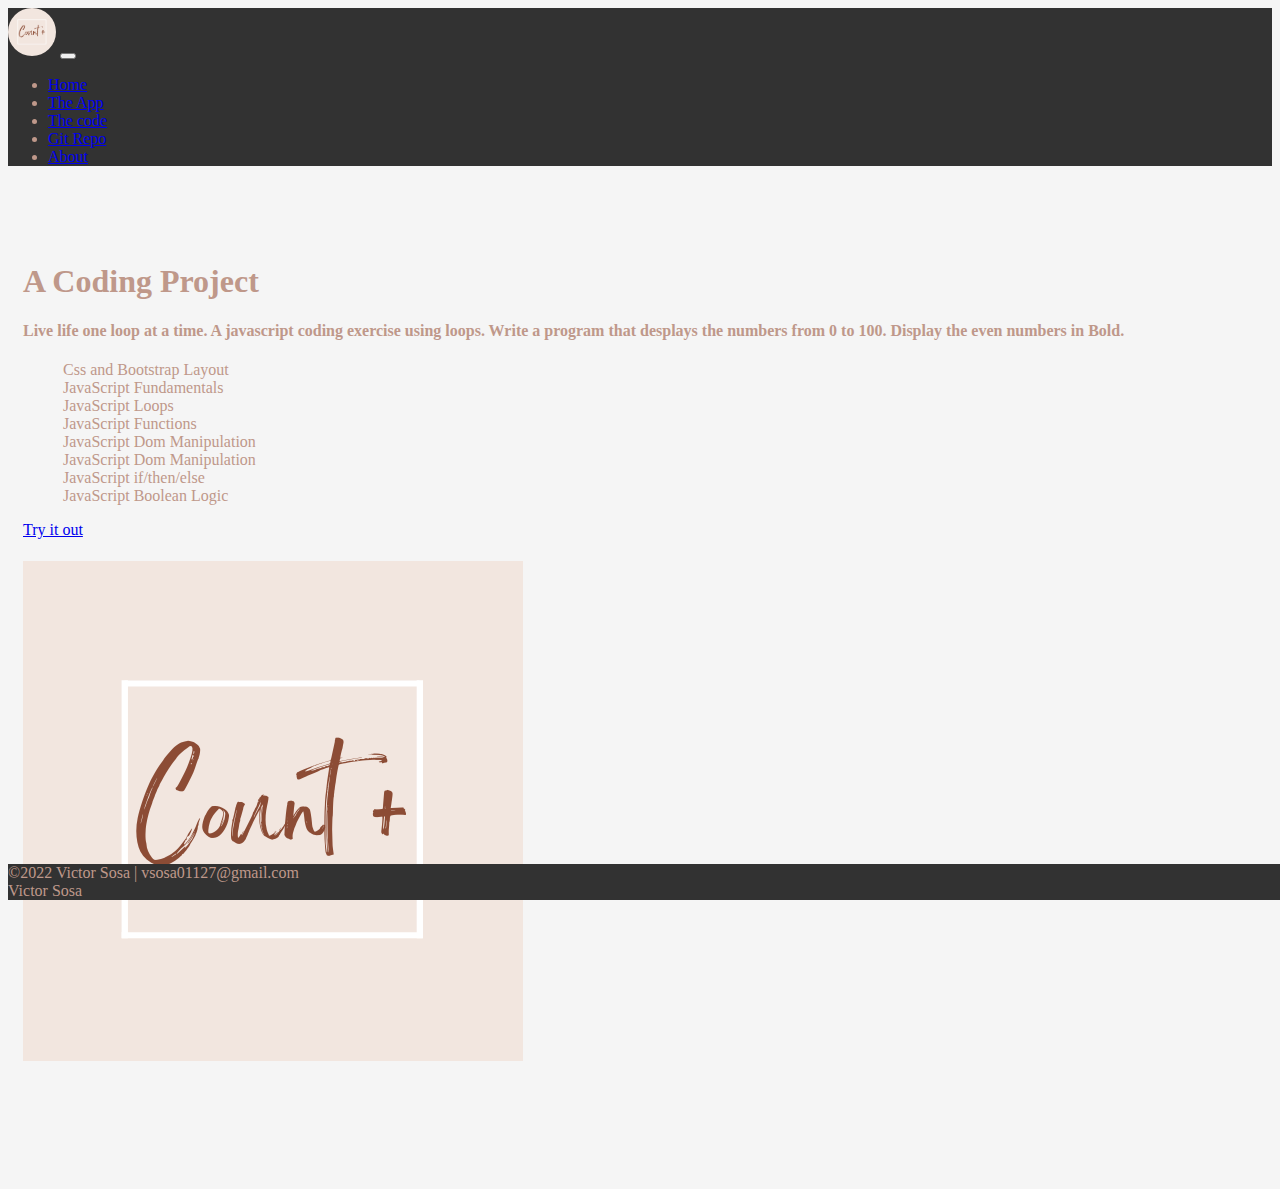
<file: index.html>
<!doctype html>
<html lang="en" class="h-100">

<head>
    <title>Count+: A Coding Project By Victor Sosa</title>
    <!-- Required meta tags -->
    <meta charset="utf-8">
    <meta name="viewport" content="width=device-width, initial-scale=1, shrink-to-fit=no">

    <!-- Bootstrap CSS -->
    <link href="https://cdn.jsdelivr.net/npm/bootstrap@5.1.1/dist/css/bootstrap.min.css" rel="stylesheet"
        integrity="sha384-F3w7mX95PdgyTmZZMECAngseQB83DfGTowi0iMjiWaeVhAn4FJkqJByhZMI3AhiU" crossorigin="anonymous">

    <!--custom CSS-->
    <link href="css/side.css" rel="stylesheet">

    <!--Window Icon-->
    <link rel="icon" type="image/png" href="/img/logo.png"/>

    <!--Social icons-Ionic-->
    <link href="http://code.ionicframework.com/ionicons/2.0.1/css/ionicons.min.css" rel="stylesheet">

</head>

<body class="d-flex flex-column h-100">
<!--navigation-->
    <nav class="navbar navbar-expand-md navbar-dark fixed-top">
        <div class="container-fluid">
            <a class="navbar-brand" href="index.html"><img class="navimg" src="/img/logo.png"></a>
            <button class="navbar-toggler" type="button" data-bs-toggle="collapse" data-bs-target="#navbarCollapse"
                aria-controls="navbarCollapse" aria-expanded="false" aria-label="Toggle navigation">
                <span class="navbar-toggler-icon"></span>
            </button>
            <div class="collapse navbar-collapse" id="navbarCollapse">
                <ul class="navbar-nav me-auto mb-2 mb-md-0">
                    <li class="nav-item">
                        <a class="nav-link active" aria-current="page" href="/index.html">Home</a>
                    </li>
                    <li class="nav-item">
                        <a class="nav-link" href="/app.html">The App</a>
                    </li>
                    <li class="nav-item">
                        <a class="nav-link" href="/code.html">The code</a>
                    </li>
                    <li class="nav-item">
                        <a class="nav-link" target="_blank" href="https://github.com/victor1127/CountProject">Git Repo</a>
                    </li>
                    <li class="nav-item">
                        <a class="nav-link" target="_blank" href="#">About</a>
                    </li>
                </ul>
            </div>
        </div>
    </nav>

<!--Main-->
    <main class="flex-shrink-0">
       <div class="container px-4 py-5">
        <div class="row g-5 py-5 row-cols-1 row-cols-md-2">
            <div class="col order-last order-md-first mt-4 mt-md-5">
               <h1 class="fw-bold display-5 1h-1 mb-3">A Coding Project</h1>
               <h4 class="lead">Live life one loop at a time. A javascript coding exercise using loops. 
                                Write a program that desplays the numbers from 0 to 100. Display the even numbers in <strong>Bold.</strong></h4>
                
                <ul class="fa-ul checklist pt-2">
                    <li><span class="fa-li"><i class="ion-android-checkbox"></i> Css and Bootstrap Layout</span></li>
                    <li><span class="fa-li"><i class="ion-android-checkbox"></i> JavaScript Fundamentals</span></li>
                    <li><span class="fa-li"><i class="ion-android-checkbox"></i> JavaScript Loops</span></li>
                    <li><span class="fa-li"><i class="ion-android-checkbox"></i> JavaScript Functions</span></li>
                    <li><span class="fa-li"><i class="ion-android-checkbox"></i> JavaScript Dom Manipulation</span></li>
                    <li><span class="fa-li"><i class="ion-android-checkbox"></i> JavaScript Dom Manipulation</span></li>
                    <li><span class="fa-li"><i class="ion-android-checkbox"></i> JavaScript if/then/else</span></li>
                    <li><span class="fa-li"><i class="ion-android-checkbox"></i> JavaScript Boolean Logic</span></li>
                </ul>

                <div>
                    <a type="button" class="btn btn-outline-dark btn-large px-4 me-md-2" href="app.html">Try it out</a>
                </div>

                <h5 class="fw-bold mt-5">
                    <div class="d-flex">
                        <div class="row">
                            <div class="col"><i class="ion-social-javascript tecnology"></i></div>
                            <div class="col"><i class="ion-social-html5 tecnology"></i></div>
                            <div class="col"><i class="ion-social-css3 tecnology"></i></div>
                            <div class="col"><i class="ion-ios-book tecnology"></i></div>
                        </div>
                    </div>
                </h5>

            </div>

            <!--Main image-->
            <div class="col">
                <img class="img-fluid center-block d-block mx-auto" src="img/logo.png" alt="logo">
            </div>
       </div>
    </main>

<!--footer-->
    <footer class="footer mt-auto py-3  sticky-footer">
        <div class="container-fluid">
            <div class="row row-cols-1 row-cols-md-3 gy-2">
                <!--copy right-->
                <div class="col text-light order-last order-md-first">
                    <div>
                        <span class="text-muted">&copy;2022 </span>Victor Sosa | vsosa01127@gmail.com
                    </div>
                </div>

                <!--footer img-->
                <div class="col text-light d-flex align-items-center justify-content-center">
                    <div>
                        <p id="imgp">Victor Sosa</p>
                    </div>
                </div>

                <!--socials icons-->
                <div class="col d-flex align-items-center justify-content-center justify-content-md-end">
                    <div class="row">
                        <!--facebook-->
                        <div class="col icon">
                            <a href="#"><i class="ion-social-linkedin"></i></a>
                        </div>

                        <!--twitter-->
                        <div class="col icon">
                            <a href="#"><i class="ion-social-twitter"></i></a>
                        </div>

                        <!--git-->
                        <div class="col icon">
                            <a href="#"><i class="ion-social-github"></i></a>
                        </div>
                    </div>
                </div>
            </div>
        </div>
    </footer>

    <!-- Bootstrap JS -->
    <script src="https://cdn.jsdelivr.net/npm/bootstrap@5.1.1/dist/js/bootstrap.bundle.min.js"
        integrity="sha384-/bQdsTh/da6pkI1MST/rWKFNjaCP5gBSY4sEBT38Q/9RBh9AH40zEOg7Hlq2THRZ" crossorigin="anonymous">
    </script>
    <script src="/js/side.js"></script>

</body>

</html>
</file>
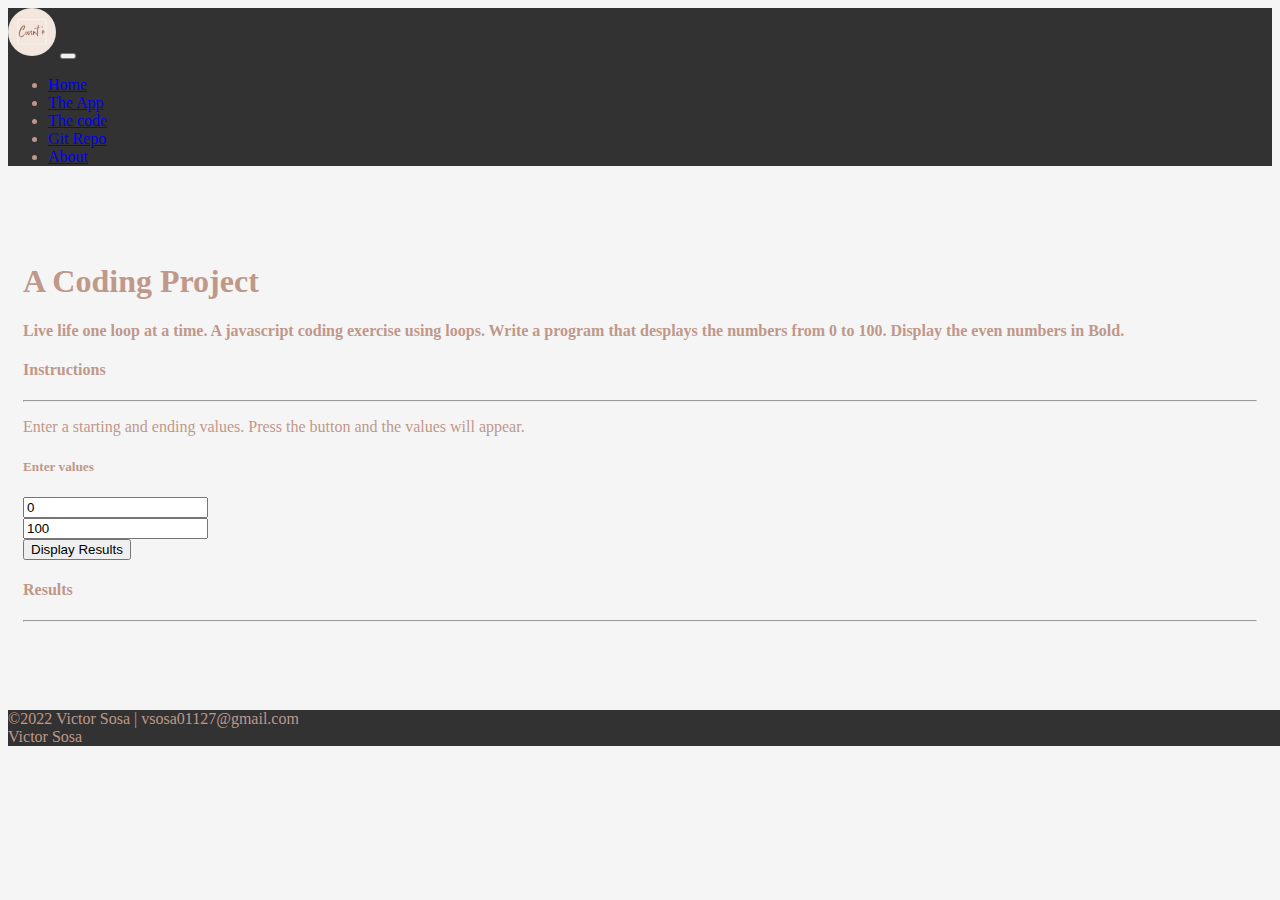
<file: app.html>
<!doctype html>
<html lang="en" class="h-100">

<head>
    <title>Count+: A Coding Project By Victor Sosa</title>
    <!-- Required meta tags -->
    <meta charset="utf-8">
    <meta name="viewport" content="width=device-width, initial-scale=1, shrink-to-fit=no">

    <!-- Bootstrap CSS -->
    <link href="https://cdn.jsdelivr.net/npm/bootstrap@5.1.1/dist/css/bootstrap.min.css" rel="stylesheet"
        integrity="sha384-F3w7mX95PdgyTmZZMECAngseQB83DfGTowi0iMjiWaeVhAn4FJkqJByhZMI3AhiU" crossorigin="anonymous">

    <!--custom CSS-->
    <link href="css/side.css" rel="stylesheet">

    <!--Window Icon-->
    <link rel="icon" type="image/png" href="/img/logo.png"/>

    <!--Social icons-Ionic-->
    <link href="http://code.ionicframework.com/ionicons/2.0.1/css/ionicons.min.css" rel="stylesheet">

</head>

<body class="d-flex flex-column h-100">
<!--navigation-->
    <nav class="navbar navbar-expand-md navbar-dark fixed-top">
        <div class="container-fluid">
            <a class="navbar-brand" href="index.html"><img class="navimg" src="/img/logo.png"></a>
            <button class="navbar-toggler" type="button" data-bs-toggle="collapse" data-bs-target="#navbarCollapse"
                aria-controls="navbarCollapse" aria-expanded="false" aria-label="Toggle navigation">
                <span class="navbar-toggler-icon"></span>
            </button>
            <div class="collapse navbar-collapse" id="navbarCollapse">
                <ul class="navbar-nav me-auto mb-2 mb-md-0">
                    <li class="nav-item">
                        <a class="nav-link" aria-current="page" href="/index.html">Home</a>
                    </li>
                    <li class="nav-item">
                        <a class="nav-link active" href="/app.html">The App</a>
                    </li>
                    <li class="nav-item">
                        <a class="nav-link" href="/code.html">The code</a>
                    </li>
                    <li class="nav-item">
                        <a class="nav-link" target="_blank" href="https://github.com/victor1127/CountProject">Git Repo</a>
                    </li>
                    <li class="nav-item">
                        <a class="nav-link" target="_blank" href="#">About</a>
                    </li>
                </ul>
            </div>
        </div>
    </nav>
 
    <!--Main-->
    <main class="flex-shrink-0">
        <div class="container">
            <div class="row py-5 row-cols-1 row-cols-md-2">
                <!--program description-->
                <div class="col-md-5 border-end border-2">
                    <h1 class="fw-bold display-5 1h-1 mb-3">A Coding Project</h1>
                    <h4 class="lead">Live life one loop at a time. A javascript coding exercise using loops. 
                                Write a program that desplays the numbers from 0 to 100. Display the even numbers 
                                in <strong>Bold.</strong></h4>                 
                    <h4 class="pt-4">Instructions</h4>
                    <hr class="m-1">
                    <p>Enter a starting and ending values. Press the button and the values will appear.</p>
                </div>
                <div class="col-md-7 p-3">
                    <h5>Enter values</h5>
                    <form class="row">
                        <!--start value-->
                        <div class="col">
                            <input id="startvalue" class="form-control" type="number" value=0 aria-label="0"/>
                        </div>
                        <!--End value-->
                        <div class="col">
                            <input id="endtvalue" class="form-control" type="number"  value="100" aria-label="100"/>
                        </div>
                        <!--button-->
                        <div class="col-12 d-flex justify-content-end mt-2">
                            <button id="btnresult" class="btn btn-dark " type="button">Display Results</button>
                        </div>
                    </form>

                    <!--table-->
                    <div class="pt-5">
                        <h4><b>Results</b></h4>
                        <hr class="m-1">
                        <div class="table-responsive">
                            <table class="table table-striped table-sm">
                                <tbody id="tableresult">
                                    <!--<tr><td>1</td></tr>-->
                                </tbody>
                            </table>
                        </div>
                    </div>
                </div>
            </div>
        </div>
    </main>

    <!--footer-->
    <footer class="footer mt-auto py-3 sticky-footer">
        <div class="container-fluid">
            <div class="row row-cols-1 row-cols-md-3 gy-2">
                <!--copy right-->
                <div class="col text-light order-last order-md-first">
                    <div>
                        <span class="text-muted">&copy;2022 </span>Victor Sosa | vsosa01127@gmail.com
                    </div>
                </div>

                <!--footer img-->
                <div class="col text-light d-flex align-items-center justify-content-center">
                    <div>
                        <p id="imgp">Victor Sosa</p>
                    </div>
                </div>

                <!--socials icons-->
                <div class="col d-flex align-items-center justify-content-center justify-content-md-end">
                    <div class="row">
                        <!--facebook-->
                        <div class="col icon">
                            <a href="#"><i class="ion-social-linkedin"></i></a>
                        </div>

                        <!--twitter-->
                        <div class="col icon">
                            <a href="#"><i class="ion-social-twitter"></i></a>
                        </div>

                        <!--git-->
                        <div class="col icon">
                            <a href="#"><i class="ion-social-github"></i></a>
                        </div>
                    </div>
                </div>
            </div>
        </div>
    </footer>

    <!-- Bootstrap JS -->
    <script src="https://cdn.jsdelivr.net/npm/bootstrap@5.1.1/dist/js/bootstrap.bundle.min.js"
        integrity="sha384-/bQdsTh/da6pkI1MST/rWKFNjaCP5gBSY4sEBT38Q/9RBh9AH40zEOg7Hlq2THRZ" crossorigin="anonymous">
    </script>

    <script src="/js/side.js"></script>

    <script>
        document.getElementById("btnresult").addEventListener("click", GetValues);
    </script>


</body>
</html>
</file>
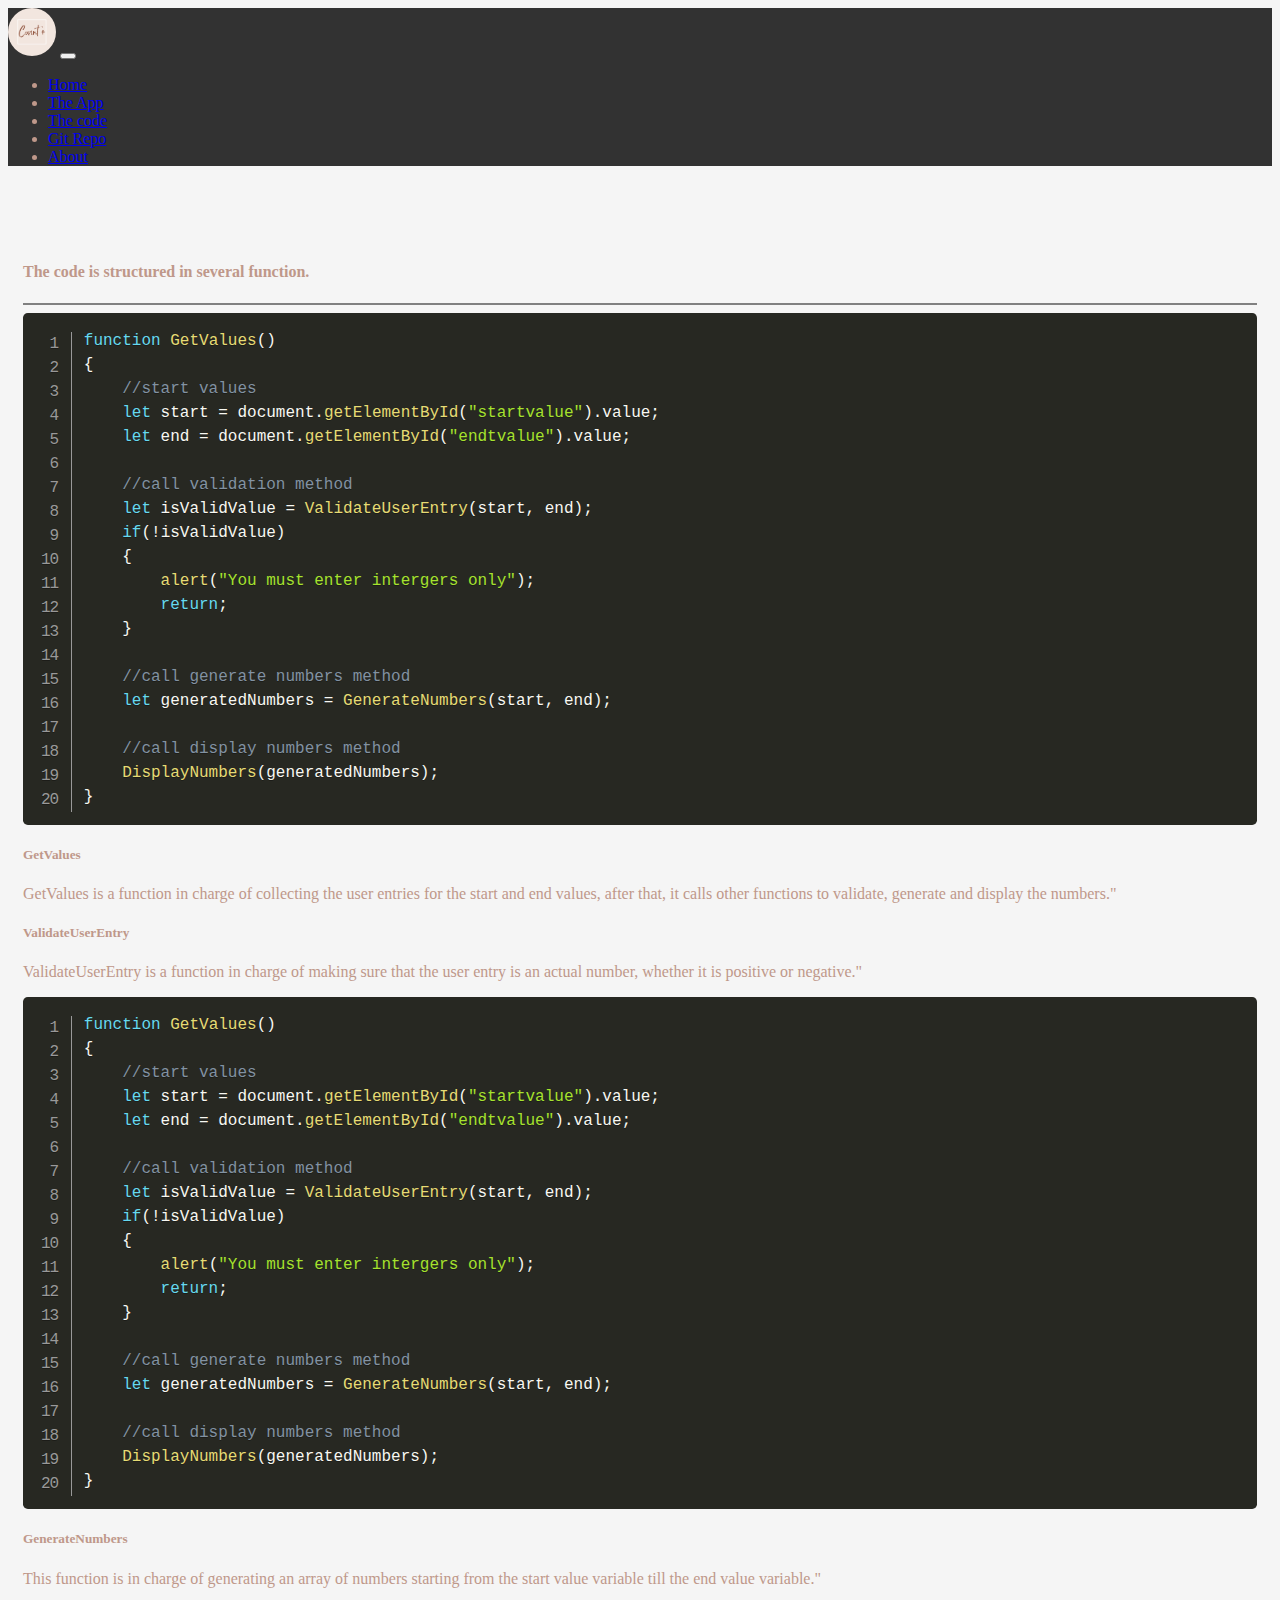
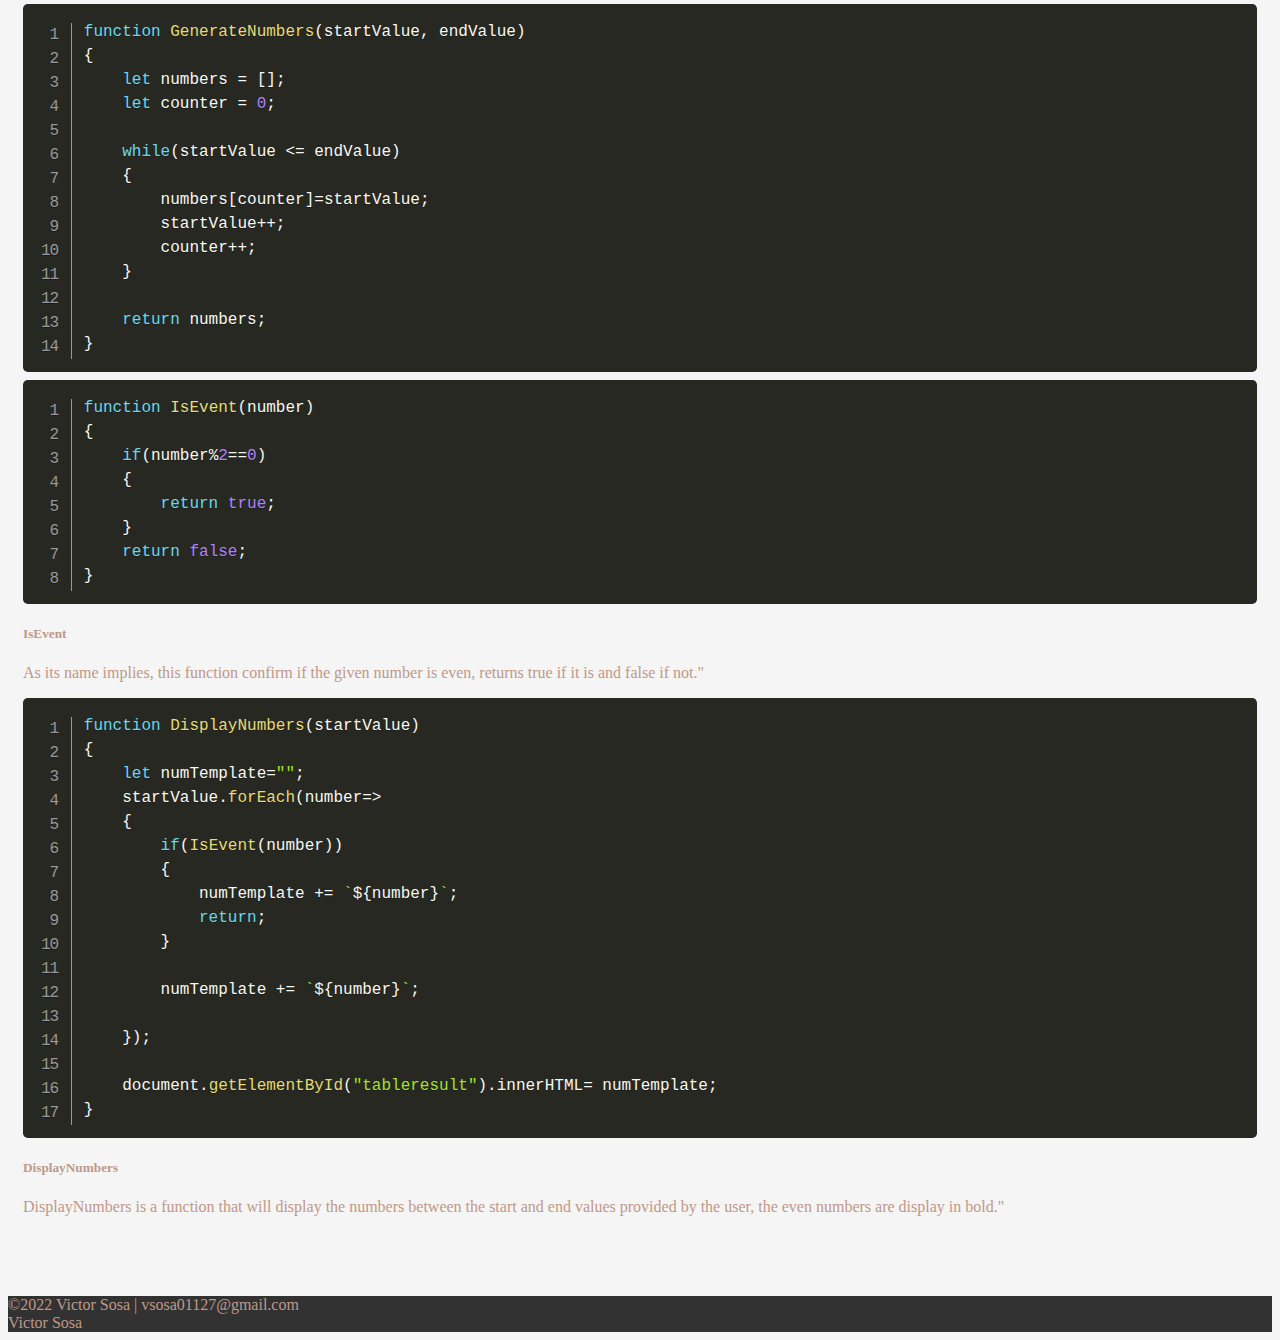
<file: code.html>
<!doctype html>
<html lang="en" class="h-100">

<head>
    <title>Count+: A Coding Project By Victor Sosa</title>
    <!-- Required meta tags -->
    <meta charset="utf-8">
    <meta name="viewport" content="width=device-width, initial-scale=1, shrink-to-fit=no">

    <!-- Bootstrap CSS -->
    <link href="https://cdn.jsdelivr.net/npm/bootstrap@5.1.1/dist/css/bootstrap.min.css" rel="stylesheet"
        integrity="sha384-F3w7mX95PdgyTmZZMECAngseQB83DfGTowi0iMjiWaeVhAn4FJkqJByhZMI3AhiU" crossorigin="anonymous">

    <!--custom CSS-->
    <link href="css/side.css" rel="stylesheet">

    <!--Window Icon-->
    <link rel="icon" type="image/png" href="/img/logo.png"/>

    <!--Social icons-Ionic-->
    <link href="http://code.ionicframework.com/ionicons/2.0.1/css/ionicons.min.css" rel="stylesheet">

    <!--Prism-->
    <link href="css/prism.css" rel="stylesheet">

</head>

<body class="d-flex flex-column h-100">
<!--navigation-->
    <nav class="navbar navbar-expand-md navbar-dark fixed-top">
        <div class="container-fluid">
            <a class="navbar-brand" href="index.html"><img class="navimg" src="/img/logo.png"></a>
            <button class="navbar-toggler" type="button" data-bs-toggle="collapse" data-bs-target="#navbarCollapse"
                aria-controls="navbarCollapse" aria-expanded="false" aria-label="Toggle navigation">
                <span class="navbar-toggler-icon"></span>
            </button>
            <div class="collapse navbar-collapse" id="navbarCollapse">
                <ul class="navbar-nav me-auto mb-2 mb-md-0">
                    <li class="nav-item">
                        <a class="nav-link" aria-current="page" href="/index.html">Home</a>
                    </li>
                    <li class="nav-item">
                        <a class="nav-link" href="/app.html">The App</a>
                    </li>
                    <li class="nav-item">
                        <a class="nav-link active" href="/code.html">The code</a>
                    </li>
                    <li class="nav-item">
                        <a class="nav-link" target="_blank" href="https://github.com/victor1127/CountProject">Git Repo</a>
                    </li>
                    <li class="nav-item">
                        <a class="nav-link" target="_blank" href="#">About</a>
                    </li>
                </ul>
            </div>
        </div>
    </nav>
 
    <!--Main-->
    <main class="flex-shrink-0">
        <div class="container px-5 py-5">
            <!--GetValue method-->
            <div class="row pt-5 row-cols-1 row-cols-md-2">
                <div>
                    <h4><b>The code is structured in several function.</b></h4>
                    <hr class="standard mt-0">
                </div>

                <!--The code-->
                <div class="col-md-8">
                    <pre class="line-numbers"><code class="language-javascript">
                        function GetValues()
                        {
                            //start values
                            let start = document.getElementById("startvalue").value;
                            let end = document.getElementById("endtvalue").value; 

                            //call validation method
                            let isValidValue = ValidateUserEntry(start, end);
                            if(!isValidValue)
                            {
                                alert("You must enter intergers only");
                                return;
                            }  

                            //call generate numbers method
                            let generatedNumbers = GenerateNumbers(start, end);
                        
                            //call display numbers method
                            DisplayNumbers(generatedNumbers);                           
                        }
                    </code>
                    </pre>
                </div>

                <!--code description-->
                <div class="col-md-4 pt-2 d-flex align-items-center">
                    <div>
                        <h5 class="pt-2">GetValues</h5>
                        <p>GetValues is a function in charge of collecting the user entries for the start and end values,
                           after that, it calls other functions to validate, generate and display the numbers."
                        </p>
                    </div>
                </div>
            </div>

            <!--ValidateUserEntry method-->
            <div class="row row-cols-1 row-cols-md-2">
                <!--Method description-->
                <div class="col-md-4 pt-2 order-last order-md-first d-flex align-items-center">
                    <div>
                        <h5 class="pt-2">ValidateUserEntry</h5>
                        <p>ValidateUserEntry is a function in charge of making sure that the user entry is an actual number,
                            whether it is positive or negative."
                        </p>
                    </div>
                </div>
                <div class="col-md-8 ">
                    <!--Validate user entry display-->
                    <pre class="line-numbers"><code class="language-javascript">
                        function GetValues()
                        {
                            //start values
                            let start = document.getElementById("startvalue").value;
                            let end = document.getElementById("endtvalue").value; 

                            //call validation method
                            let isValidValue = ValidateUserEntry(start, end);
                            if(!isValidValue)
                            {
                                alert("You must enter intergers only");
                                return;
                            }  

                            //call generate numbers method
                            let generatedNumbers = GenerateNumbers(start, end);
                        
                            //call display numbers method
                            DisplayNumbers(generatedNumbers);                           
                        }
                    </code>
                    </pre>     
                </div>
            </div> 

            <div class="row row-cols-1 row-cols-md-2">
                <div class="col-md-4 pt-2 order-last order-md-first d-flex align-items-center">
                    <div>
                        <h5 class="pt-2">GenerateNumbers</h5>
                        <p>This function is in charge of generating an array of numbers starting from the start value variable till 
                            the end value variable."
                        </p>
                    </div>
                </div>
                <div class="col-md-8">
                    <pre class="line-numbers"><code class="language-javascript">
                        function GenerateNumbers(startValue, endValue)
                        {
                            let numbers = [];
                            let counter = 0;
                        
                            while(startValue <= endValue)
                            {
                                numbers[counter]=startValue;
                                startValue++;
                                counter++;
                            }
                        
                            return numbers;
                        }
                    </code>
                    </pre> 
                </div>

            </div>

            <div class="row row-cols-1 row-cols-md-2">
                <div class="col-md-8">
                    <pre class="line-numbers"><code class="language-javascript">
                        function IsEvent(number)
                        {
                            if(number%2==0)
                            {
                                return true;
                            }
                            return false;
                        }
                    </code>
                    </pre>
                </div>

                <div class="col-md-4 d-flex align-items-center">
                    <div>
                        <h5 class="pt-2">IsEvent</h5>
                        <p>As its name implies, this function confirm if the given number is even,
                           returns true if it is and false if not."
                        </p>
                    </div>
                </div>

            </div>

            <div class="row row-cols-1 row-cols-md-2">
                <div class="col-md-8">
                    <pre class="line-numbers"><code class="language-javascript">
                        function DisplayNumbers(startValue)
                        {
                            let numTemplate="";
                            startValue.forEach(number=>
                            {
                                if(IsEvent(number))
                                {
                                    numTemplate += `<tr><td><b>${number}</b></td></tr>`;
                                    return;
                                }
                        
                                numTemplate += `<tr><td>${number}</td></tr>`;
                        
                            });
                        
                            document.getElementById("tableresult").innerHTML= numTemplate;
                        }
                    </code>
                    </pre>
                        
                </div>

                <div class="col-md-4 d-flex align-items-center">
                    <div>
                        <h5>DisplayNumbers</h5>           
                        <p>DisplayNumbers is a function that will display the numbers between the start and end values provided by the user,
                            the even numbers are display in bold."
                        </p>   
                    </div>
   
                </div>
            </div>

        </div>
    </main>

    <!--footer-->
    <footer class="footer mt-auto py-3">
        <div class="container-fluid">
            <div class="row row-cols-1 row-cols-md-3 gy-2">
                <!--copy right-->
                <div class="col text-light order-last order-md-first">
                    <div>
                        <span class="text-muted">&copy;2022 </span>Victor Sosa | vsosa01127@gmail.com
                    </div>
                </div>

                <!--footer img-->
                <div class="col text-light d-flex align-items-center justify-content-center">
                    <div>
                        <p id="imgp">Victor Sosa</p>
                    </div>
                </div>

                <!--socials icons-->
                <div class="col d-flex align-items-center justify-content-center justify-content-md-end">
                    <div class="row">
                        <!--facebook-->
                        <div class="col icon">
                            <a href="#"><i class="ion-social-linkedin"></i></a>
                        </div>

                        <!--twitter-->
                        <div class="col icon">
                            <a href="#"><i class="ion-social-twitter"></i></a>
                        </div>

                        <!--git-->
                        <div class="col icon">
                            <a href="#"><i class="ion-social-github"></i></a>
                        </div>
                    </div>
                </div>
            </div>
        </div>
    </footer>

    <!-- Bootstrap JS -->
    <script src="https://cdn.jsdelivr.net/npm/bootstrap@5.1.1/dist/js/bootstrap.bundle.min.js"
        integrity="sha384-/bQdsTh/da6pkI1MST/rWKFNjaCP5gBSY4sEBT38Q/9RBh9AH40zEOg7Hlq2THRZ" crossorigin="anonymous">
    </script>

    <script src="js/prism.js"></script>
    <script>
        Prism.plugins.NormalizeWhitespace.setDefaults
        ({
        'remove-trailing': true,
        'remove-indent': true,
        'left-trim': true,
        'right-trim': true
        })
    </script>

</body>
</html>
</file>
<file: css/side.css>
:root
{
    --primary-color:whitesmoke;
    --secondary-color:#BF988A;
    --third-color:#A66F5B;
    --dark-gray-color:#323232;
}

body
{
    background:var(--primary-color);
    color:var(--secondary-color)
}

nav
{
    background: var(--dark-gray-color);
}

.navimg
{
    width: 3em;
    height: 3em;
    border-radius: 50%;
    overflow: auto;
}

h1,h2,h3,h4,h5,h6
{
    color:var(--secondary-color)

}


main>.container {
    padding: 60px 15px 0;
    margin-bottom: 5rem;
}
.sticky-footer {
    position: sticky;
    left: 0;
    bottom: 0;
    width: 100%;
}

footer
{
    background: var(--dark-gray-color);
    padding-right: 1rem;
}

.icon
{
    font-size: 22px;
}
.icon a
{
    color:var(--third-color);
}
.icon a:hover
{
    color:var(--primary-color);
}

#imgp
{
    margin: 0;
}

.checklist
{
    list-style: none;
}
.checklist span
{
    color:var(--secondary-color)
}

code[class*="language-"], pre[class*="language-"]
{
    white-space: pre-wrap;
    word-break: break-all;
    word-wrap: break-word;
}

.tecnology
{
    color:var(--third-color);
    font-size: 3em;

}
.standard
{
    border: 1px solid;
    
}
</file>
